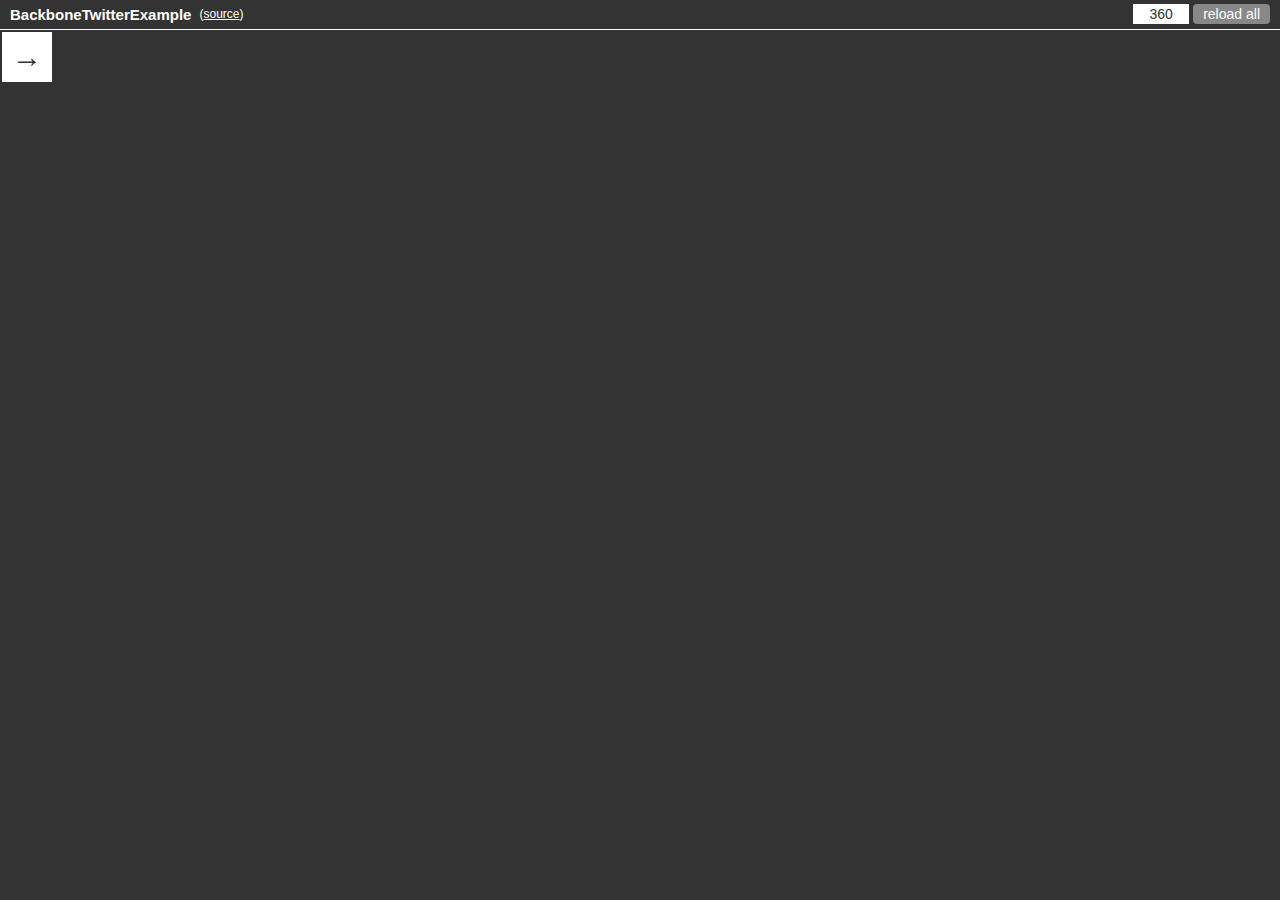
<file: index.html>
<!doctype html>
<html class="no-js" lang="ja">
<head>
<meta charset="utf-8">
<title>BackboneTwitterExample</title>
<meta name="viewport" content="width=device-width">
<link rel="stylesheet" href="style/all.min.css">
<script src="https://ajax.googleapis.com/ajax/libs/jquery/1.7.1/jquery.min.js"></script>
<script src="js/all.min.js"></script>
</head>
<body><div class="mod-all" id="top">
<div class="mod-header">
	<div class="mod-header-inner">
		<h1>BackboneTwitterExample</h1>
		<p>(<a href="https://github.com/Takazudo/BackboneTwitterExample">source</a>)</p>
		<div class="mod-header-util">
			<input class="mod-header-auto" id="autoreloader" type="text" value="">
			<span class="mod-header-reload" id="reloadall">reload all</span>
		</div>
	</div>
</div>
<div class="mod-listcontainer" id="listcontainer"><div class="mod-listcontainer-inner">
	<div class="mod-listcontainer-items">
	<!-- /.mod-listcontainer-items --></div>
	<div class="mod-newlist state-close" id="newlist">
		<div class="mod-newlist-content-closed">
			<div class="mod-newlist-btn">→</div>
		</div>
		<div class="mod-newlist-content-opened">
			<div class="mod-newlist-btn">←</div>
			<h2>add new search</h2>
			<form id="searchform"><input type="search" placeholder="keyword"><input type="submit" value="search"></form>
		</div>
	<!-- /.mod-newlist --></div>
<!-- /.mod-listcontainer --></div></div>
</div></body>
</html>
</file>
<file: style/all.min.css>
article,aside,details,figcaption,figure,footer,header,hgroup,nav,section{display:block}audio,canvas,video{display:inline-block;*display:inline;*zoom:1}audio:not([controls]){display:none}[hidden]{display:none}html{font-size:100%;-webkit-text-size-adjust:100%;-ms-text-size-adjust:100%}html,button,input,select,textarea{font-family:sans-serif;color:#222}body{margin:0;font-size:1em;line-height:1.4}::-moz-selection{background:#fe57a1;color:#fff;text-shadow:none}::selection{background:#fe57a1;color:#fff;text-shadow:none}a{color:#00e}a:visited{color:#551a8b}a:hover{color:#06e}a:focus{outline:thin dotted}a:hover,a:active{outline:0}abbr[title]{border-bottom:1px dotted}b,strong{font-weight:bold}blockquote{margin:1em 40px}dfn{font-style:italic}hr{display:block;height:1px;border:0;border-top:1px solid #ccc;margin:1em 0;padding:0}ins{background:#ff9;color:#000;text-decoration:none}mark{background:#ff0;color:#000;font-style:italic;font-weight:bold}pre,code,kbd,samp{font-family:monospace,serif;_font-family:'courier new',monospace;font-size:1em}pre{white-space:pre;white-space:pre-wrap;word-wrap:break-word}q{quotes:none}q:before,q:after{content:"";content:none}small{font-size:85%}sub,sup{font-size:75%;line-height:0;position:relative;vertical-align:baseline}sup{top:-0.5em}sub{bottom:-0.25em}ul,ol{margin:1em 0;padding:0 0 0 40px}dd{margin:0 0 0 40px}nav ul,nav ol{list-style:none;list-style-image:none;margin:0;padding:0}img{border:0;-ms-interpolation-mode:bicubic;vertical-align:middle}svg:not(:root){overflow:hidden}figure{margin:0}form{margin:0}fieldset{border:0;margin:0;padding:0}label{cursor:pointer}legend{border:0;*margin-left:-7px;padding:0;white-space:normal}button,input,select,textarea{font-size:100%;margin:0;vertical-align:baseline;*vertical-align:middle}button,input{line-height:normal}button,input[type="button"],input[type="reset"],input[type="submit"]{cursor:pointer;-webkit-appearance:button;*overflow:visible}button[disabled],input[disabled]{cursor:default}input[type="checkbox"],input[type="radio"]{box-sizing:border-box;padding:0;*width:13px;*height:13px}input[type="search"]{-webkit-appearance:textfield;-moz-box-sizing:content-box;-webkit-box-sizing:content-box;box-sizing:content-box}input[type="search"]::-webkit-search-decoration,input[type="search"]::-webkit-search-cancel-button{-webkit-appearance:none}button::-moz-focus-inner,input::-moz-focus-inner{border:0;padding:0}textarea{overflow:auto;vertical-align:top;resize:vertical}input:valid,textarea:valid{}input:invalid,textarea:invalid{background-color:#f0dddd}table{border-collapse:collapse;border-spacing:0}td{vertical-align:top}.chromeframe{margin:0.2em 0;background:#ccc;color:black;padding:0.2em 0}*{-moz-box-sizing:border-box;-webkit-box-sizing:border-box;-ms-box-sizing:border-box;box-sizing:border-box}html,body,h1,h2,h4,h5,h6,ul,li,p{margin:0;padding:0}html{line-height:1.4;color:#fff;background:#333}html,body{height:100%}a,a:visited{color:#fff;text-decoration:underline}a:hover{color:#333;background:#fff}.mod-all{height:100%;font-size:.78em}.mod-header{border-bottom:1px solid #fff;*zoom:1;position:fixed;left:0;right:0;top:0;height:30px;width:100%;display:table;background:#333;z-index:1000}.mod-header .mod-header-inner{display:table-cell;vertical-align:middle;text-align:left;padding:0 10px}.mod-header .mod-header-inner h1{font-size:15px;line-height:29px;float:left;white-space:nowrap}.mod-header .mod-header-inner p{font-size:12px;line-height:29px;float:left;white-space:nowrap;padding:0 0 0 8px}.mod-header .mod-header-inner .mod-header-util{position:absolute;right:10px;top:4px}.mod-header .mod-header-inner .mod-header-util .mod-header-auto{position:relative;float:left;white-space:nowrap;padding:0;font-size:14px;line-height:18px;border:1px solid #fff;background:#fff;color:#333;width:4em;text-align:center;margin:0 4px 0 0}.mod-header .mod-header-inner .mod-header-util .mod-header-auto.state-input{color:#fff;background:#000}.mod-header .mod-header-inner .mod-header-util .mod-header-reload{float:left;white-space:nowrap;font-size:14px;line-height:20px;cursor:pointer;background:#888;color:#fff;padding:0 10px;-moz-border-radius:4px;-webkit-border-radius:4px;-o-border-radius:4px;-ms-border-radius:4px;-khtml-border-radius:4px;border-radius:4px}.mod-header .mod-header-inner .mod-header-util .mod-header-reload:hover{background:#999}.mod-listcontainer{height:100%;width:100%;overflow-x:scroll;overflow-y:hidden}.mod-listcontainer .mod-listcontainer-inner{height:100%}.mod-listcontainer .mod-listcontainer-inner .mod-listcontainer-items{height:100%;float:left}.mod-newlist{height:100%;position:relative;float:left}.mod-newlist .mod-newlist-btn{background:#fff;color:#333;font-size:30px;line-height:50px;text-align:center;width:50px;cursor:pointer}.mod-newlist .mod-newlist-content-closed{margin:30px 0 0;overflow:hidden}.mod-newlist .mod-newlist-content-closed .mod-newlist-btn{margin:2px}.mod-newlist .mod-newlist-content-opened{padding:110px 20px 0;border-right:1px solid #fff;height:100%;position:relative}.mod-newlist .mod-newlist-content-opened h2{font-size:1.5em;padding:0 0 8px}.mod-newlist .mod-newlist-content-opened input[type=search]{margin:0 8px 0 0;width:180px}.mod-newlist .mod-newlist-content-opened .mod-newlist-btn{position:absolute;left:2px;top:32px}.mod-newlist.state-close .mod-newlist-content-closed{display:block}.mod-newlist.state-close .mod-newlist-content-opened{display:none}.mod-newlist.state-open{width:300px}.mod-newlist.state-open .mod-newlist-content-closed{display:none}.mod-newlist.state-open .mod-newlist-content-opened{display:block}.mod-tweetlist{width:300px;height:100%;position:relative;float:left;vertical-align:top;border-right:1px solid #fff;padding:60px 0 0}.mod-tweetlist .mod-tweetlist-hd{position:absolute;left:0;top:30px;right:0}.mod-tweetlist .mod-tweetlist-hd .mod-tweetlist-h{height:30px;line-height:30px;font-size:15px;border-bottom:1px solid #fff;position:relative}.mod-tweetlist .mod-tweetlist-hd .mod-tweetlist-h .mod-tweetlist-label{display:block;line-height:29px;padding:0 10px;font-weight:bold}.mod-tweetlist .mod-tweetlist-hd .mod-tweetlist-h .mod-tweetlist-label:hover{color:#fff;background:#666}.mod-tweetlist .mod-tweetlist-hd .mod-tweetlist-h .mod-tweetlist-remove{cursor:pointer;position:absolute;right:2px;top:2px;bottom:2px;width:26px;line-height:22px;padding:0 0 4px;text-align:center;background:#fff;color:#333;text-decoration:none}.mod-tweetlist .mod-tweetlist-hd .mod-tweetlist-util{height:30px;position:relative}.mod-tweetlist .mod-tweetlist-hd .mod-tweetlist-util .mod-tweetlist-util-reload{position:absolute;right:4px;top:4px;left:4px;bottom:4px;background:#888;color:#fff;font-size:12px;line-height:22px;text-align:center;-moz-border-radius:2px;-webkit-border-radius:2px;-o-border-radius:2px;-ms-border-radius:2px;-khtml-border-radius:2px;border-radius:2px;cursor:pointer}.mod-tweetlist .mod-tweetlist-hd .mod-tweetlist-util .mod-tweetlist-util-reload:hover{background:#999}.mod-tweetlist .mod-tweetlist-bd{overflow-y:scroll;overflow-x:hidden;position:absolute;top:90px;left:0;width:299px;bottom:0;padding:0 0 20px}.mod-tweetlist .mod-tweetlist-bd::-webkit-scrollbar{width:8px;background:#333}.mod-tweetlist .mod-tweetlist-bd::-webkit-scrollbar-thumb{background:#888}.mod-tweetitem{padding:10px;border-bottom:1px dashed #666;position:relative}.mod-tweetitem:hover{background:#484848}.mod-tweetitem .mod-tweetitem-prof{float:left;-moz-border-radius:2px;-webkit-border-radius:2px;-o-border-radius:2px;-ms-border-radius:2px;-khtml-border-radius:2px;border-radius:2px;border:1px solid #aaa;background:#fff}.mod-tweetitem .mod-tweetitem-prof img{float:left}.mod-tweetitem .mod-tweetitem-woprof{overflow:hidden;padding:0 0 0 10px;*zoom:1}.mod-tweetitem .mod-tweetitem-woprof .mod-tweetitem-info{font-size:.8em;padding:8px 0 0}.mod-tweetitem .mod-tweetitem-woprof .mod-tweetitem-info .mod-tweetitem-name{font-size:1.3em}.mod-noresult{font-weight:normal;text-align:center;font-size:20px;padding:30px 0;line-height:1.6}.ir{border:0;font:0/0 a;text-shadow:none;color:transparent;background-color:transparent}.hidden{display:none!important;visibility:hidden}.visuallyhidden{border:0;clip:rect(0 0 0 0);height:1px;margin:-1px;overflow:hidden;padding:0;position:absolute;width:1px}.visuallyhidden.focusable:active,.visuallyhidden.focusable:focus{clip:auto;height:auto;margin:0;overflow:visible;position:static;width:auto}.invisible{visibility:hidden}.clearfix:before,.clearfix:after{content:"";display:table}.clearfix:after{clear:both}.clearfix{*zoom:1}@media print{*{background:transparent!important;color:black!important;box-shadow:none!important;text-shadow:none!important;filter:none!important;-ms-filter:none!important}a,a:visited{text-decoration:underline}a[href]:after{content:" (" attr(href) ")"}abbr[title]:after{content:" (" attr(title) ")"}.ir a:after,a[href^="javascript:"]:after,a[href^="#"]:after{content:""}pre,blockquote{border:1px solid #999;page-break-inside:avoid}thead{display:table-header-group}tr,img{page-break-inside:avoid}img{max-width:100%!important}@page{margin:0.5cm}p,h2,h3{orphans:3;widows:3}h2,h3{page-break-after:avoid}}
</file>
